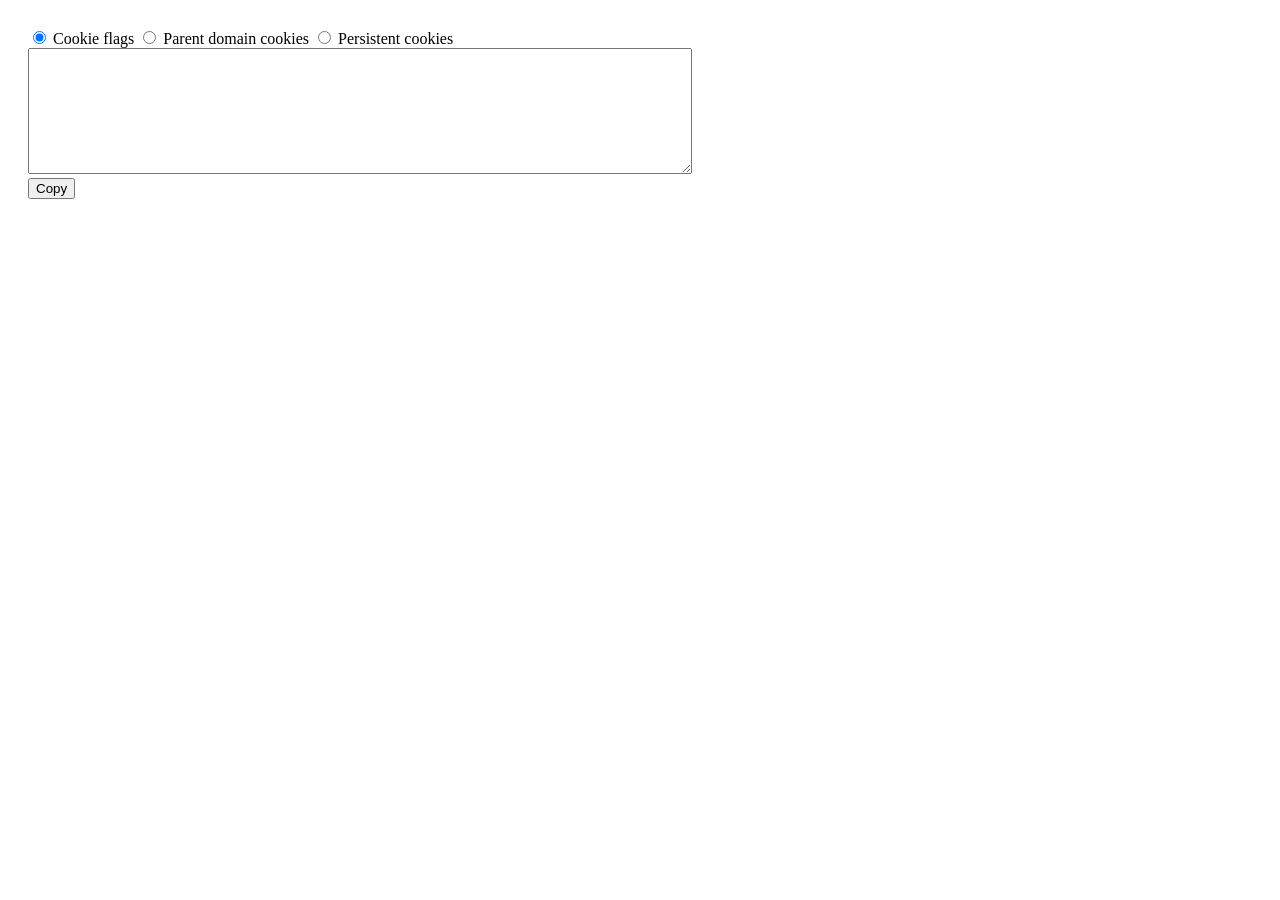
<file: src/popup/sereto.html>
<!DOCTYPE html>

<html>
  <head>
    <meta charset="utf-8">
    <link rel="stylesheet" href="sereto.css"/>
  </head>

  <body>
    <div class="panel">
      <div class="panel-section panel-section-header">
        <div class="text-section-header" id="header-title"></div>
      </div>
      <div class="panel-section panel-section-menu">
        <form id="cookie-output-form">
          <input type="radio" id="flags" name="cookie-list" value="flags" checked>
          <label for="flags">Cookie flags</label>
          <input type="radio" id="parent-domain" name="cookie-list" value="parent-domain">
          <label for="parent-domain">Parent domain cookies</label>
          <input type="radio" id="persistent" name="cookie-list" value="persistent">
          <label for="persistent">Persistent cookies</label>
        </form>
      </div>
      <textarea id="textarea-cookies" rows="8" cols="80"></textarea>
      <button id="copy-cookies">Copy</button>
    </div>
    <script src="sereto.js"></script>
  </body>

</html>
</file>
<file: src/popup/sereto.css>
html, body {
  width: 700px;
}

.panel {
  padding: 20px;
}

li {
  margin-bottom: 5px;
}
</file>
